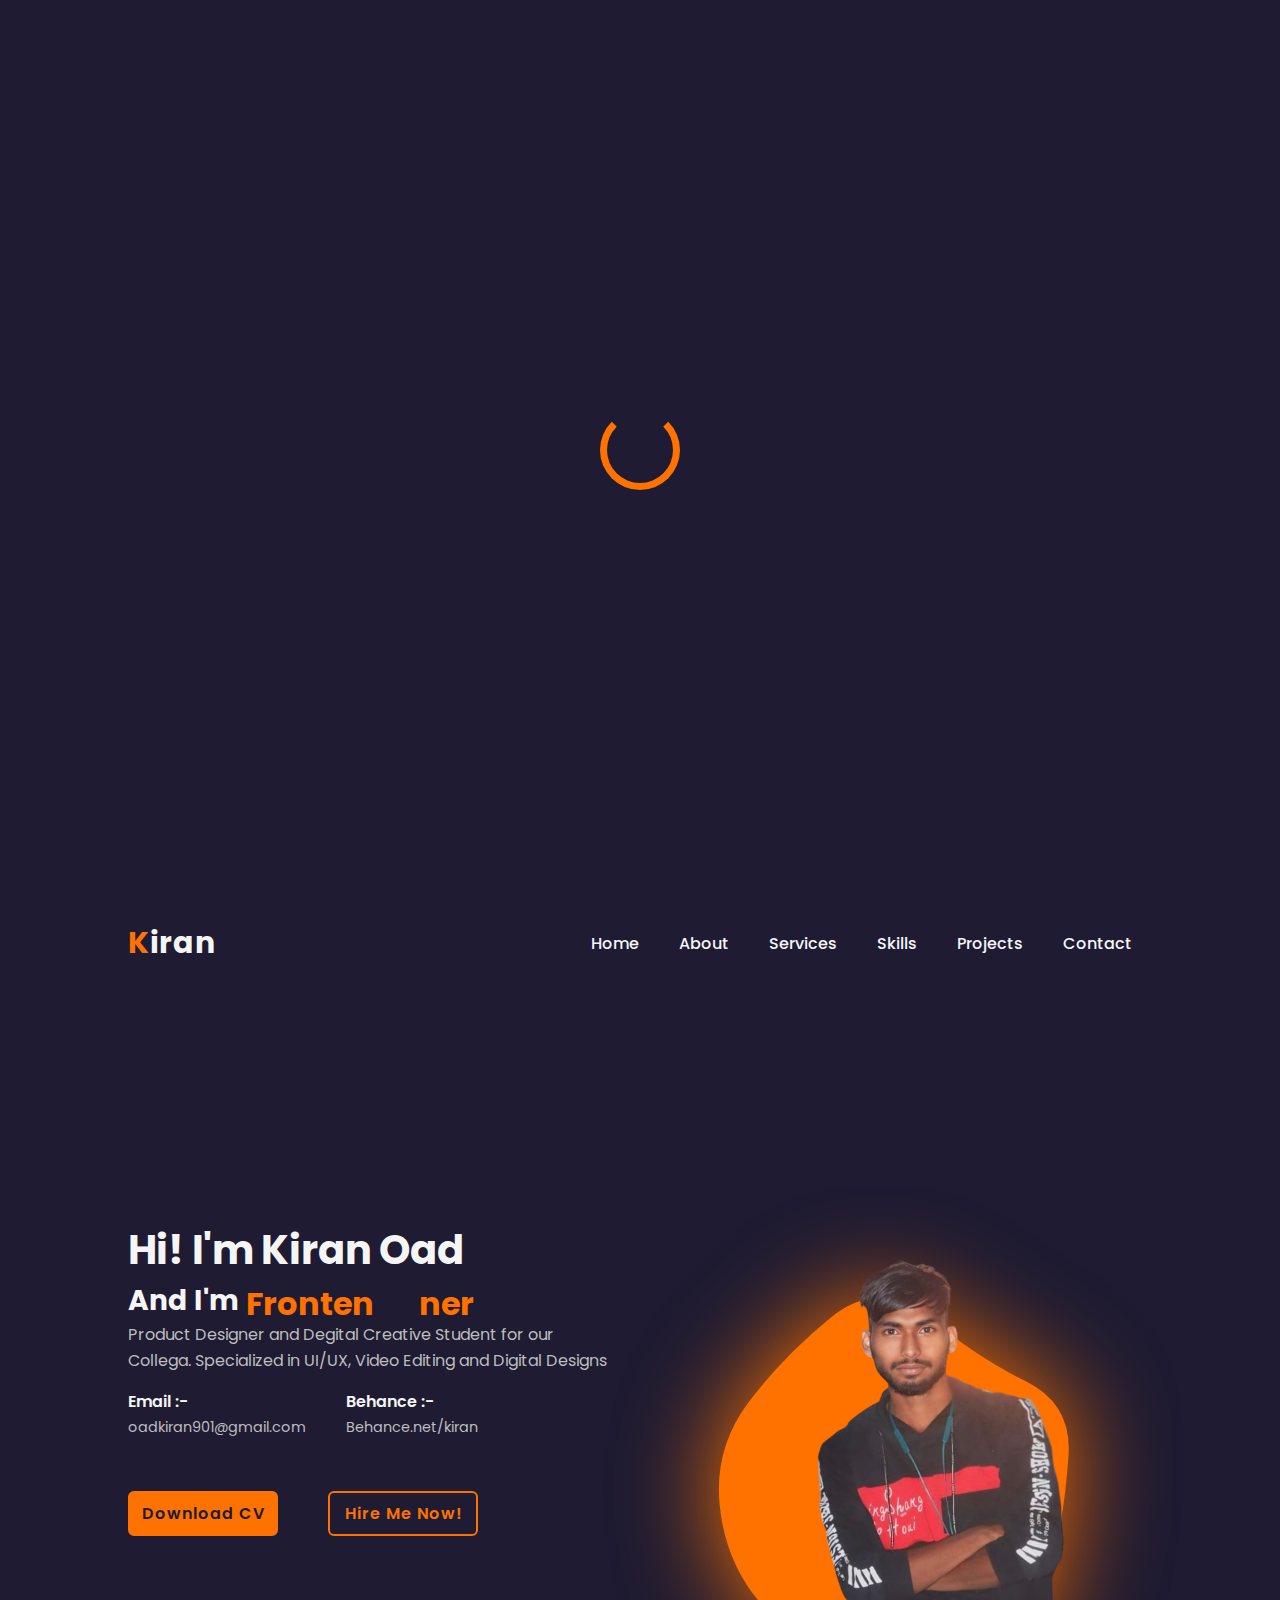
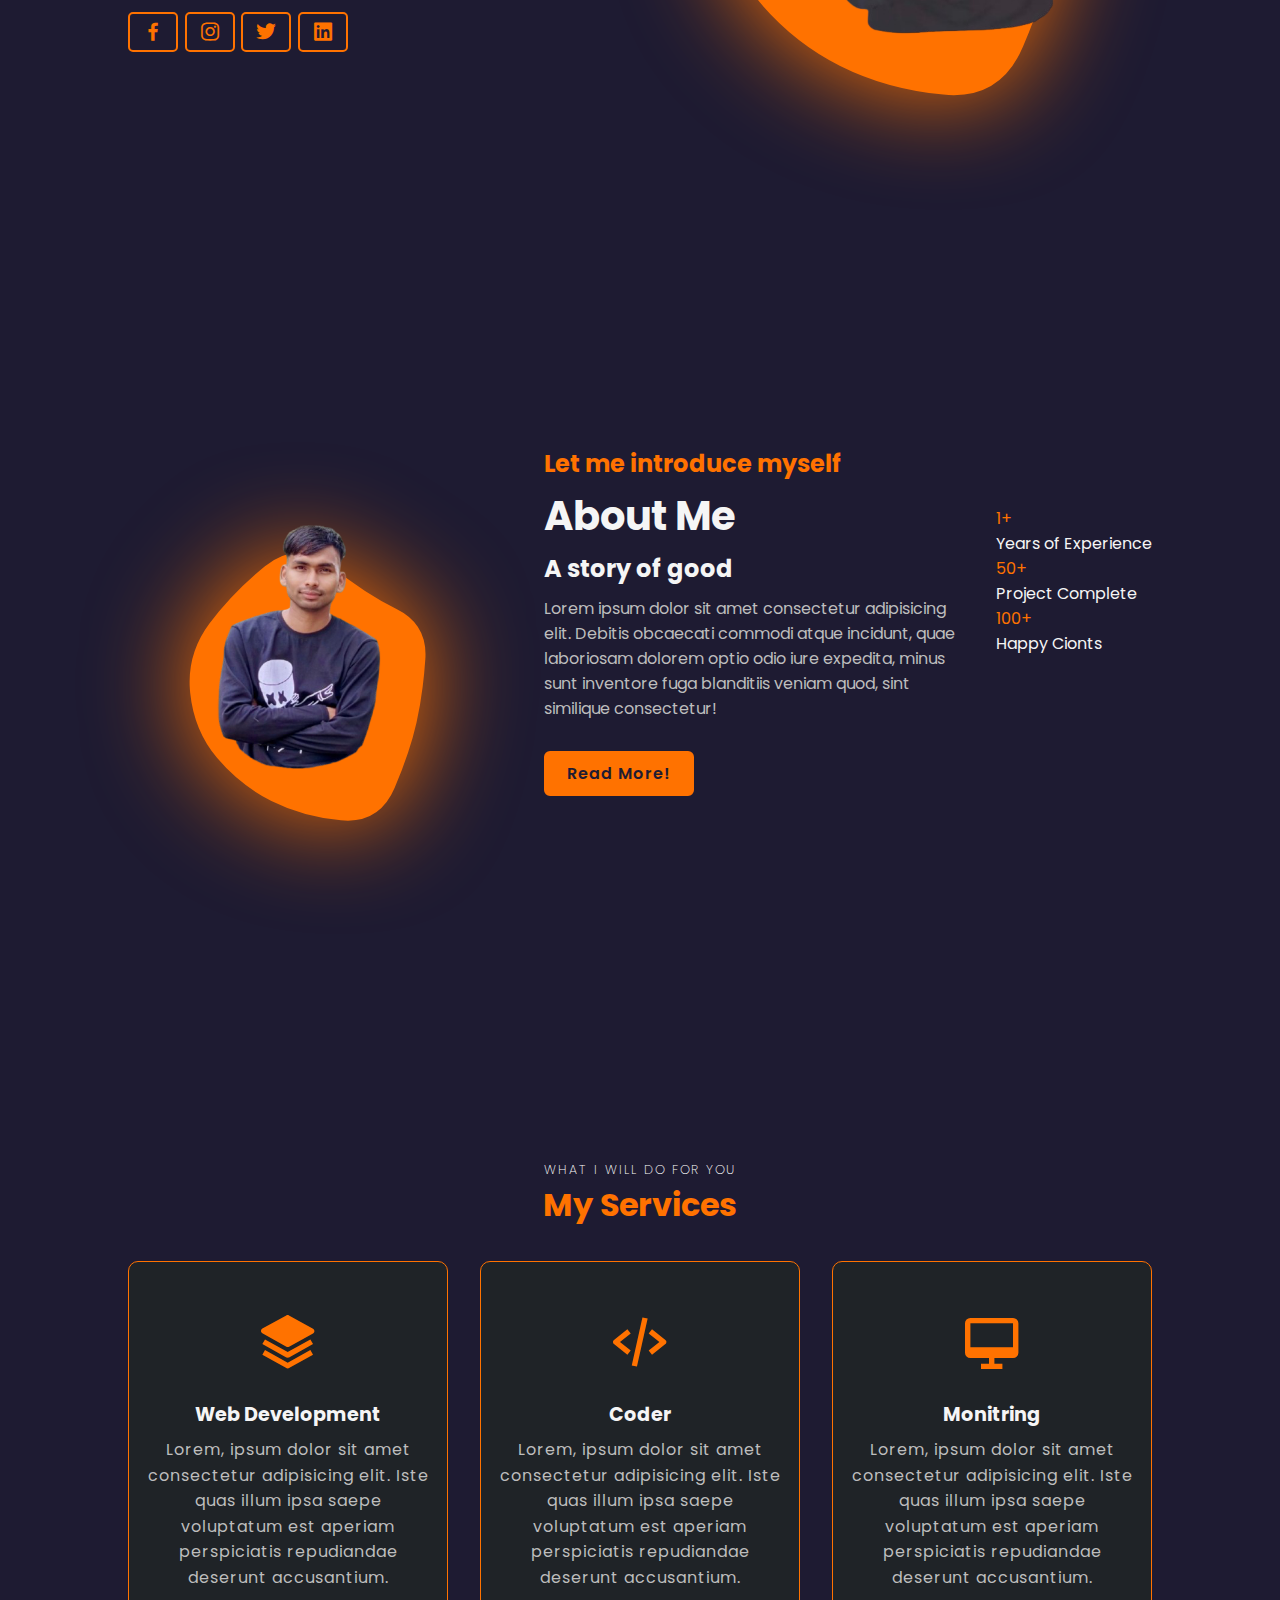
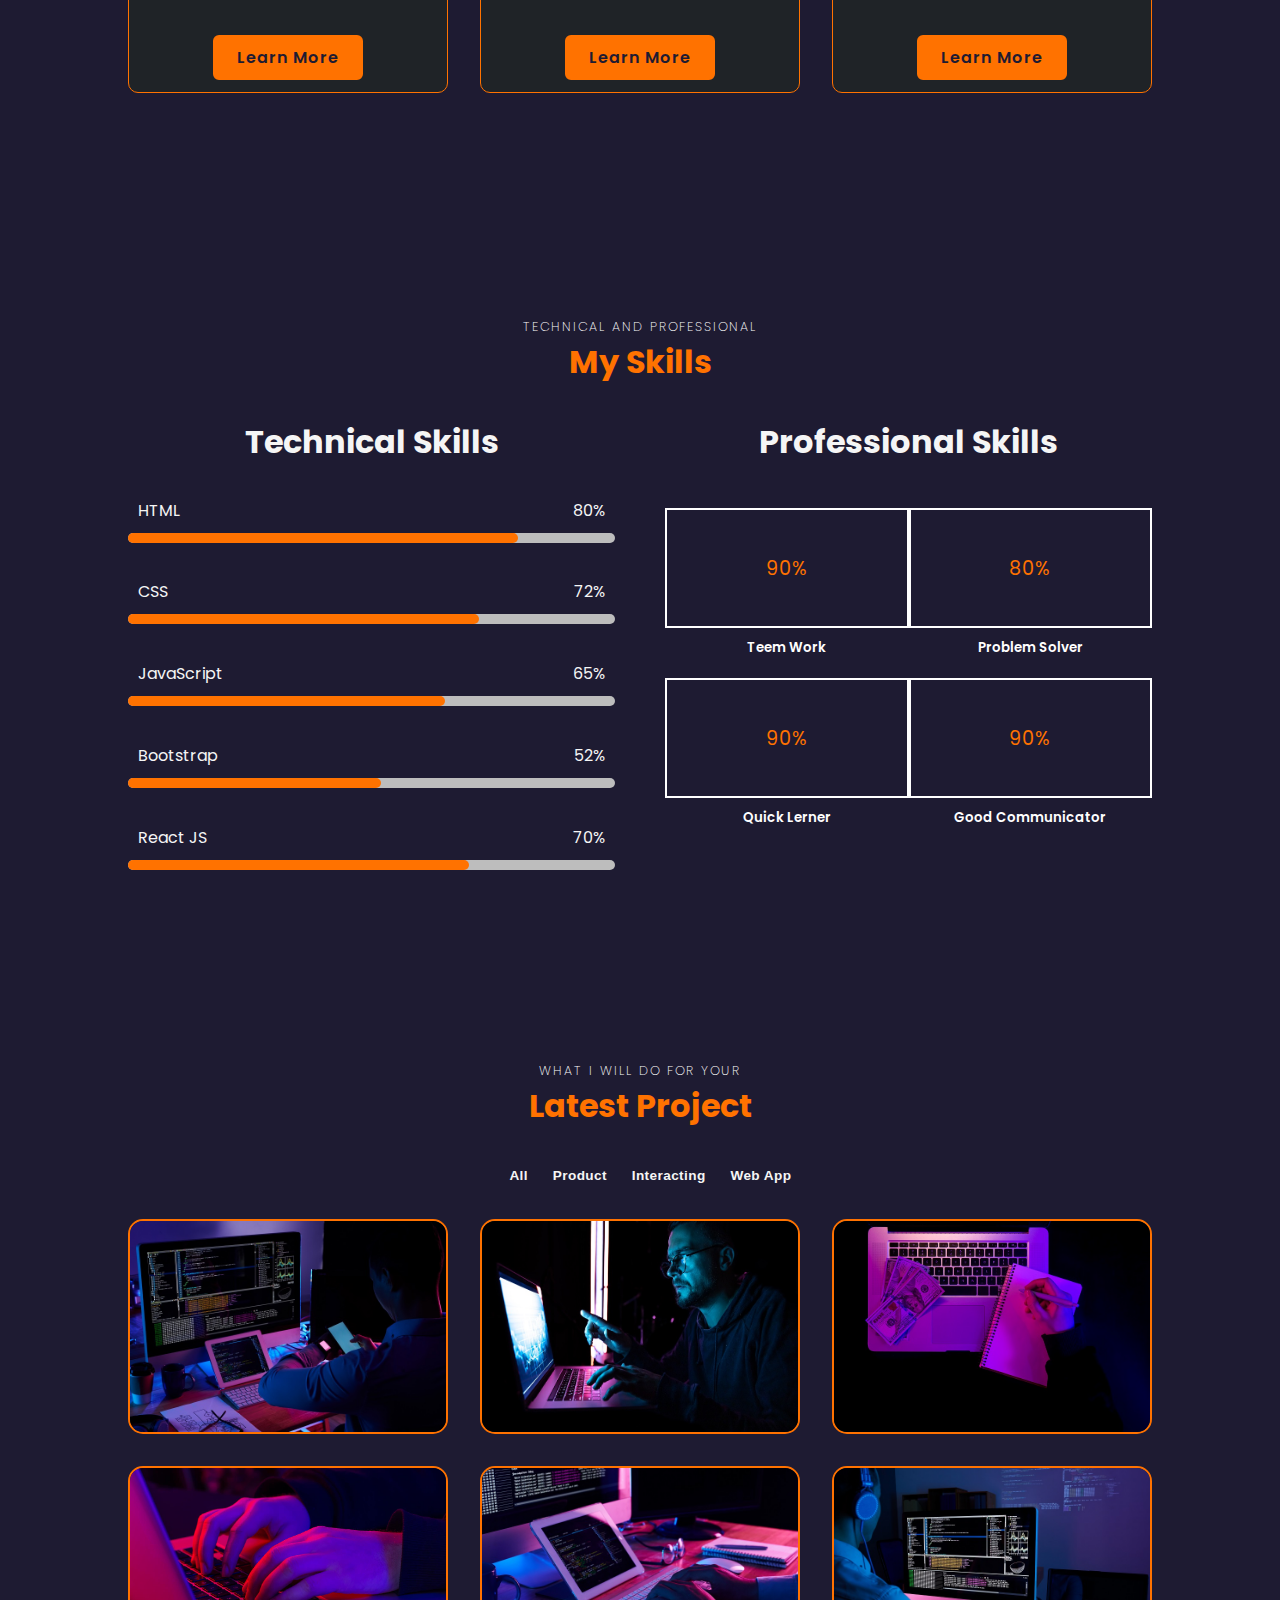
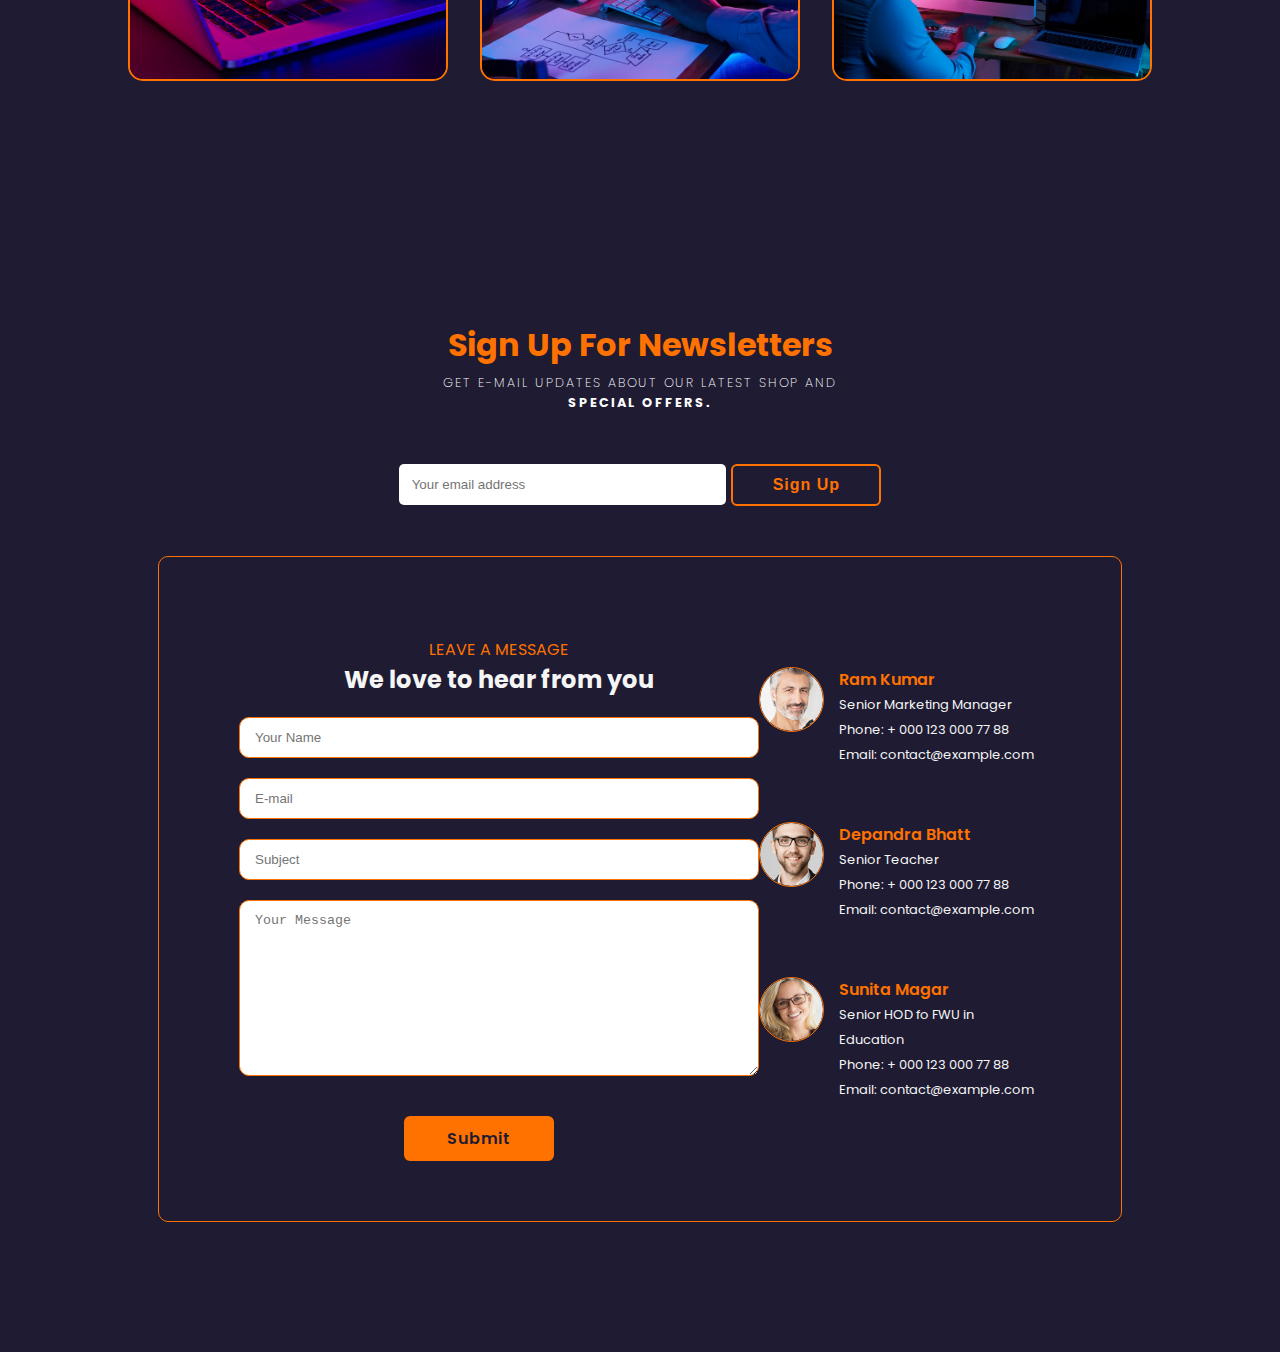
<file: index.html>
<!DOCTYPE html>
<html lang="en">
<head>
    <meta charset="UTF-8">
    <meta name="viewport" content="width=device-width, initial-scale=1.0">
    <title>My Portfolio</title>
    <link rel="stylesheet" href="style.css">
    <link rel="preconnect" href="https://fonts.googleapis.com">
    <link rel="preconnect" href="https://fonts.gstatic.com" crossorigin>
    <link href='https://unpkg.com/boxicons@2.1.4/css/boxicons.min.css' rel="stylesheet">
    <link rel="stylesheet" href="https://pro.fontawesome.com/releases/v5.10.0/css/all.css" />

    <!-- gsap anemtion -->
    <link rel="stylesheet" href=" https://cdnjs.cloudflare.com/ajax/libs/gsap/3.12.5/gsap.min.js
    ">


</head>
<body>

    <!-- loading animations -->
        <!-- loader  -->
        <div id="loader">
            <div class="container1">
              <div class="spinner">
               
              </div>
          </div>
        </div>



    <!-- This is the heading section 
    -------------------------------->
    


    <header>
        <div class="logo"><span>K</span>iran</div>
        <ul class="navlist">
            <li><a href="#home">Home</a></li>
            <li><a href="#about">About</a></li>
            <li><a href="#services">Services</a></li>
            <li><a href="#skills">Skills</a></li>
            <li><a href="#portfolio">Projects</a></li>
            <li><a href="#contact">Contact</a></li>
        </ul>
        <div id="menu-icon" class="bx bx-menu"></div>
    </header>
    <!-- This is the home section ------------------------------------->
     <section id="home" class="home">
        <div class="home-content">
            <h1>Hi! I'm Kiran Oad</h1>
            <div class="change-text">
                <h3>And I'm</h3>
                <h3>
                    <span class="word">Web &nbsp; Designer</span>
                    <span class="word">Frontend &nbsp; Developer</span>
                    <span class="word">UX/UI &nbsp; Developer</span>
                    <span class="word">PHP &nbsp; Developer</span>
                    <span class="word">SQL &nbsp; Developer</span>
                    <span class="word">Video &nbsp; Editer</span>
                
                </h3>
             </div>
                <p>Product Designer and Degital Creative Student for our Collega. Specialized in UI/UX, Video Editing and Digital Designs</p>

                <div class="info-box">
                    <div class="email-info">
                        <h5>Email :-</h5>
                        <span>oadkiran901@gmail.com</span>
                    </div>
                    <div class="Behance-info">
                        <h5>Behance :-</h5>
                        <span>Behance.net/kiran</span>
                    </div>
                </div>

                <div class="btn-box">
                    <a href="#" class="btn">Download CV</a>
                    <a href="#" class="btn">Hire Me Now!</a>
                </div>

                <div class="social-icons">
                    <a href="#"><i class="bx bxl-facebook"></i></a>
                    <a href="#"><i class="bx bxl-instagram"></i></a>
                    <a href="#"><i class="bx bxl-twitter"></i></a>
                    <a href="#"><i class='bx bxl-linkedin-square'></i></a>

                </div>

            
        </div>

        <div class="home-image">
            <div class="img-box">
                <img src="./img/kiran.png" alt="">
            </div>
            
            <div class="liquid-shape">
                <svg viewBox="0 0 500 500" xmlns="http://www.w3.org/2000/svg" xmlns:xlink="http://www.w3.org/1999/xlink" width="100%" id="blobSvg">
                    <path fill="#ff7200">
                        <animate attributeName="d"
                        dur="40000ms" repeatCount="indefinite"
                        values="    
                        M397.5,293Q384,336,365.5,399Q347,462,285.5,448Q224,434,178,410Q132,386,92.5,347Q53,308,42.5,247Q32,186,75.5,142.5Q119,99,167,52.5Q215,6,264.5,57.5Q314,109,363.5,127Q413,145,412,197.5Q411,250,397.5,293Z;

                        M409,303.5Q417,357,366.5,376Q316,395,267.5,432Q219,469,160.5,444.5Q102,420,86,361.5Q70,303,87.5,255.5Q105,208,98.5,138Q92,68,156,54Q220,40,286.5,32Q353,24,394.5,77.5Q436,131,418.5,190.5Q401,250,409,303.5Z;

                        M458.5,311.5Q441,373,390.5,410Q340,447,282,438.5Q224,430,157.5,432Q91,434,79,369Q67,304,64.5,249.5Q62,195,94.5,151.5Q127,108,173.5,76Q220,44,269,72Q318,100,349,133.5Q380,167,428,208.5Q476,250,458.5,311.5Z;

                        M441.5,309Q434,368,387.5,408.5Q341,449,279,463.5Q217,478,169,438.5Q121,399,76.5,356.5Q32,314,45,254Q58,194,92,150.5Q126,107,175.5,93.5Q225,80,287,56.5Q349,33,365,99.5Q381,166,415,208Q449,250,441.5,309Z;

                        M414,300Q406,350,365.5,381.5Q325,413,270,454.5Q215,496,175.5,439Q136,382,74,351Q12,320,31.5,256Q51,192,82,142Q113,92,164,50Q215,8,268,51.5Q321,95,387,107Q453,119,437.5,184.5Q422,250,414,300Z;

                        M415.5,292Q381,334,363,396.5Q345,459,280,475Q215,491,174.5,437.5Q134,384,96,345Q58,306,68,252.5Q78,199,107,158.5Q136,118,181,100.5Q226,83,287.5,58.5Q349,34,380,90Q411,146,430.5,198Q450,250,415.5,292Z;

                        M461,315.5Q454,381,393.5,406Q333,431,277.5,438.5Q222,446,178.5,414.5Q135,383,110.5,340.5Q86,298,79.5,248Q73,198,80,130Q87,62,151.5,39Q216,16,272.5,46.5Q329,77,381.5,104.5Q434,132,451,191Q468,250,461,315.5Z;

                        M461,317Q459,384,398.5,413Q338,442,283,424Q228,406,170,407.5Q112,409,105,351.5Q98,294,67.5,240.5Q37,187,92.5,160Q148,133,186.5,106Q225,79,275,82.5Q325,86,375,111.5Q425,137,444,193.5Q463,250,461,317Z;

                        M461,312Q443,374,380.5,387Q318,400,273,401Q228,402,170.5,405Q113,408,75,360.5Q37,313,38,250.5Q39,188,90,156.5Q141,125,183,99Q225,73,288.5,50Q352,27,390.5,81Q429,135,454,192.5Q479,250,461,312Z;

                        "                        
                        >
                        </animate>
                    </path>
                  </svg>
            </div>

            <div class="liquid-shape">
                <svg viewBox="0 0 500 500" xmlns="http://www.w3.org/2000/svg" xmlns:xlink="http://www.w3.org/1999/xlink" width="100%" id="blobSvg">
                    <path fill="#ff7200">
                        <animate attributeName="d"
                        dur="40000ms" repeatCount="indefinite"
                        values="    
                        M397.5,293Q384,336,365.5,399Q347,462,285.5,448Q224,434,178,410Q132,386,92.5,347Q53,308,42.5,247Q32,186,75.5,142.5Q119,99,167,52.5Q215,6,264.5,57.5Q314,109,363.5,127Q413,145,412,197.5Q411,250,397.5,293Z;

                        M409,303.5Q417,357,366.5,376Q316,395,267.5,432Q219,469,160.5,444.5Q102,420,86,361.5Q70,303,87.5,255.5Q105,208,98.5,138Q92,68,156,54Q220,40,286.5,32Q353,24,394.5,77.5Q436,131,418.5,190.5Q401,250,409,303.5Z;

                        M458.5,311.5Q441,373,390.5,410Q340,447,282,438.5Q224,430,157.5,432Q91,434,79,369Q67,304,64.5,249.5Q62,195,94.5,151.5Q127,108,173.5,76Q220,44,269,72Q318,100,349,133.5Q380,167,428,208.5Q476,250,458.5,311.5Z;

                        M441.5,309Q434,368,387.5,408.5Q341,449,279,463.5Q217,478,169,438.5Q121,399,76.5,356.5Q32,314,45,254Q58,194,92,150.5Q126,107,175.5,93.5Q225,80,287,56.5Q349,33,365,99.5Q381,166,415,208Q449,250,441.5,309Z;

                        M414,300Q406,350,365.5,381.5Q325,413,270,454.5Q215,496,175.5,439Q136,382,74,351Q12,320,31.5,256Q51,192,82,142Q113,92,164,50Q215,8,268,51.5Q321,95,387,107Q453,119,437.5,184.5Q422,250,414,300Z;

                        M415.5,292Q381,334,363,396.5Q345,459,280,475Q215,491,174.5,437.5Q134,384,96,345Q58,306,68,252.5Q78,199,107,158.5Q136,118,181,100.5Q226,83,287.5,58.5Q349,34,380,90Q411,146,430.5,198Q450,250,415.5,292Z;

                        M461,315.5Q454,381,393.5,406Q333,431,277.5,438.5Q222,446,178.5,414.5Q135,383,110.5,340.5Q86,298,79.5,248Q73,198,80,130Q87,62,151.5,39Q216,16,272.5,46.5Q329,77,381.5,104.5Q434,132,451,191Q468,250,461,315.5Z;

                        M461,317Q459,384,398.5,413Q338,442,283,424Q228,406,170,407.5Q112,409,105,351.5Q98,294,67.5,240.5Q37,187,92.5,160Q148,133,186.5,106Q225,79,275,82.5Q325,86,375,111.5Q425,137,444,193.5Q463,250,461,317Z;

                        M461,312Q443,374,380.5,387Q318,400,273,401Q228,402,170.5,405Q113,408,75,360.5Q37,313,38,250.5Q39,188,90,156.5Q141,125,183,99Q225,73,288.5,50Q352,27,390.5,81Q429,135,454,192.5Q479,250,461,312Z;

                        "                        
                        >
                        </animate>
                    </path>
                  </svg>
            </div>

        </div>
        
     </section>

     <!-- This is the about section ------------------------------>
      <section id="about" class="about">
       <div class="img-about">
        <div class="home-image">
            <div class="img-box">
                <img src="./img/kiran1.png" alt="">
            </div>
            
            <div class="liquid-shape1">
                <svg viewBox="0 0 500 500" xmlns="http://www.w3.org/2000/svg" xmlns:xlink="http://www.w3.org/1999/xlink" width="100%" id="blobSvg">
                    <path fill="#ff7200">
                        <animate attributeName="d"
                        dur="40000ms" repeatCount="indefinite"
                        values="    
                        M397.5,293Q384,336,365.5,399Q347,462,285.5,448Q224,434,178,410Q132,386,92.5,347Q53,308,42.5,247Q32,186,75.5,142.5Q119,99,167,52.5Q215,6,264.5,57.5Q314,109,363.5,127Q413,145,412,197.5Q411,250,397.5,293Z;

                        M409,303.5Q417,357,366.5,376Q316,395,267.5,432Q219,469,160.5,444.5Q102,420,86,361.5Q70,303,87.5,255.5Q105,208,98.5,138Q92,68,156,54Q220,40,286.5,32Q353,24,394.5,77.5Q436,131,418.5,190.5Q401,250,409,303.5Z;

                        M458.5,311.5Q441,373,390.5,410Q340,447,282,438.5Q224,430,157.5,432Q91,434,79,369Q67,304,64.5,249.5Q62,195,94.5,151.5Q127,108,173.5,76Q220,44,269,72Q318,100,349,133.5Q380,167,428,208.5Q476,250,458.5,311.5Z;

                        M441.5,309Q434,368,387.5,408.5Q341,449,279,463.5Q217,478,169,438.5Q121,399,76.5,356.5Q32,314,45,254Q58,194,92,150.5Q126,107,175.5,93.5Q225,80,287,56.5Q349,33,365,99.5Q381,166,415,208Q449,250,441.5,309Z;

                        M414,300Q406,350,365.5,381.5Q325,413,270,454.5Q215,496,175.5,439Q136,382,74,351Q12,320,31.5,256Q51,192,82,142Q113,92,164,50Q215,8,268,51.5Q321,95,387,107Q453,119,437.5,184.5Q422,250,414,300Z;

                        M415.5,292Q381,334,363,396.5Q345,459,280,475Q215,491,174.5,437.5Q134,384,96,345Q58,306,68,252.5Q78,199,107,158.5Q136,118,181,100.5Q226,83,287.5,58.5Q349,34,380,90Q411,146,430.5,198Q450,250,415.5,292Z;

                        M461,315.5Q454,381,393.5,406Q333,431,277.5,438.5Q222,446,178.5,414.5Q135,383,110.5,340.5Q86,298,79.5,248Q73,198,80,130Q87,62,151.5,39Q216,16,272.5,46.5Q329,77,381.5,104.5Q434,132,451,191Q468,250,461,315.5Z;

                        M461,317Q459,384,398.5,413Q338,442,283,424Q228,406,170,407.5Q112,409,105,351.5Q98,294,67.5,240.5Q37,187,92.5,160Q148,133,186.5,106Q225,79,275,82.5Q325,86,375,111.5Q425,137,444,193.5Q463,250,461,317Z;

                        M461,312Q443,374,380.5,387Q318,400,273,401Q228,402,170.5,405Q113,408,75,360.5Q37,313,38,250.5Q39,188,90,156.5Q141,125,183,99Q225,73,288.5,50Q352,27,390.5,81Q429,135,454,192.5Q479,250,461,312Z;

                        "                        
                        >
                        </animate>
                    </path>
                  </svg>
            </div>

            <div class="liquid-shape">
                <svg viewBox="0 0 500 500" xmlns="http://www.w3.org/2000/svg" xmlns:xlink="http://www.w3.org/1999/xlink" width="100%" id="blobSvg">
                    <path fill="#ff7200">
                        <animate attributeName="d"
                        dur="40000ms" repeatCount="indefinite"
                        values="    
                        M397.5,293Q384,336,365.5,399Q347,462,285.5,448Q224,434,178,410Q132,386,92.5,347Q53,308,42.5,247Q32,186,75.5,142.5Q119,99,167,52.5Q215,6,264.5,57.5Q314,109,363.5,127Q413,145,412,197.5Q411,250,397.5,293Z;

                        M409,303.5Q417,357,366.5,376Q316,395,267.5,432Q219,469,160.5,444.5Q102,420,86,361.5Q70,303,87.5,255.5Q105,208,98.5,138Q92,68,156,54Q220,40,286.5,32Q353,24,394.5,77.5Q436,131,418.5,190.5Q401,250,409,303.5Z;

                        M458.5,311.5Q441,373,390.5,410Q340,447,282,438.5Q224,430,157.5,432Q91,434,79,369Q67,304,64.5,249.5Q62,195,94.5,151.5Q127,108,173.5,76Q220,44,269,72Q318,100,349,133.5Q380,167,428,208.5Q476,250,458.5,311.5Z;

                        M441.5,309Q434,368,387.5,408.5Q341,449,279,463.5Q217,478,169,438.5Q121,399,76.5,356.5Q32,314,45,254Q58,194,92,150.5Q126,107,175.5,93.5Q225,80,287,56.5Q349,33,365,99.5Q381,166,415,208Q449,250,441.5,309Z;

                        M414,300Q406,350,365.5,381.5Q325,413,270,454.5Q215,496,175.5,439Q136,382,74,351Q12,320,31.5,256Q51,192,82,142Q113,92,164,50Q215,8,268,51.5Q321,95,387,107Q453,119,437.5,184.5Q422,250,414,300Z;

                        M415.5,292Q381,334,363,396.5Q345,459,280,475Q215,491,174.5,437.5Q134,384,96,345Q58,306,68,252.5Q78,199,107,158.5Q136,118,181,100.5Q226,83,287.5,58.5Q349,34,380,90Q411,146,430.5,198Q450,250,415.5,292Z;

                        M461,315.5Q454,381,393.5,406Q333,431,277.5,438.5Q222,446,178.5,414.5Q135,383,110.5,340.5Q86,298,79.5,248Q73,198,80,130Q87,62,151.5,39Q216,16,272.5,46.5Q329,77,381.5,104.5Q434,132,451,191Q468,250,461,315.5Z;

                        M461,317Q459,384,398.5,413Q338,442,283,424Q228,406,170,407.5Q112,409,105,351.5Q98,294,67.5,240.5Q37,187,92.5,160Q148,133,186.5,106Q225,79,275,82.5Q325,86,375,111.5Q425,137,444,193.5Q463,250,461,317Z;

                        M461,312Q443,374,380.5,387Q318,400,273,401Q228,402,170.5,405Q113,408,75,360.5Q37,313,38,250.5Q39,188,90,156.5Q141,125,183,99Q225,73,288.5,50Q352,27,390.5,81Q429,135,454,192.5Q479,250,461,312Z;

                        "                        
                        >
                        </animate>
                    </path>
                  </svg>
            </div>
           
           </div>
         </div>
       <div class="about-content" id="about">
            <div class="side-content">
               <span>Let me introduce myself</span>
               <h2>About Me</h2>
               <h3>A story of good</h3>
               <p>Lorem ipsum dolor sit amet consectetur adipisicing elit. Debitis obcaecati commodi atque incidunt, quae laboriosam dolorem optio odio iure expedita, minus sunt inventore fuga blanditiis veniam quod, sint similique consectetur!</p>
       
        
        <div class="btn-box">
            <a href="#" class="btn">Read More!</a>
        </div>
      </div>
    <!-- </div> -->

        <div class="side-content1">
        <div class="info-about1">
            <span>1+</span>
            <p>Years of Experience</p>
         </div>
         <div class="info-about1">
            <span>50+</span>
            <p>Project Complete</p>
         </div>
         <div class="info-about1">
            <span>100+</span>
            <p>Happy Cionts</p>
         </div>
       </div>
   
      </section>


     <!-- This is the services section ------------------------------>
      <section id="services" class="services">
        <div class="main-text">
            <span>What i will do for you</span>
            <h2>My Services</h2>
        </div>

        <div class="section-services">
            <div class="services-box">
                <i class='bx bxs-layer service-icon'></i>
                <h3>Web Development</h3>
                <p>Lorem, ipsum dolor sit amet consectetur adipisicing elit. Iste quas illum ipsa saepe voluptatum est aperiam perspiciatis repudiandae deserunt accusantium.</p>
                <div class="btn-box service-btn">
                    <a href="#" class="btn">Learn More</a>
                </div>
            </div>

            <div class="services-box">
                <i class='bx bx-code-alt service-icon' ></i>
                <h3>Coder</h3>
                <p>Lorem, ipsum dolor sit amet consectetur adipisicing elit. Iste quas illum ipsa saepe voluptatum est aperiam perspiciatis repudiandae deserunt accusantium.</p>
                <div class="btn-box service-btn">
                    <a href="#" class="btn">Learn More</a>
                </div>
            </div>

            <div class="services-box">
                <i class='bx bx-desktop service-icon' ></i>
                <h3>Monitring</h3>
                <p>Lorem, ipsum dolor sit amet consectetur adipisicing elit. Iste quas illum ipsa saepe voluptatum est aperiam perspiciatis repudiandae deserunt accusantium.</p>
                <div class="btn-box service-btn">
                    <a href="#" class="btn">Learn More</a>
                </div>
            </div>
        
        </div>

      </section>

      <!-- This is the services section ------------------------------>

      <section id="skills" class="skills">
        <div class="main-text">
            <span>technical and Professional</span>
            <h2>My Skills</h2>
        </div>
        <div class="skill-main">
            <div class="skill-left">
                <h3>Technical Skills</h3>
                <div class="skill-bar">
                    <div class="info">
                        <p>HTML</p>
                        <P>80%</P>
                    </div>
                    <div class="bar">
                        <span class="html"></span>
                    </div>
                </div>

                <div class="skill-bar">
                    <div class="info">
                        <p>CSS</p>
                        <P>72%</P>
                    </div>
                    <div class="bar">
                        <span class="css"></span>
                    </div>
                </div>

                <div class="skill-bar">
                    <div class="info">
                        <p>JavaScript</p>
                        <P>65%</P>
                    </div>
                    <div class="bar">
                        <span class="javascript"></span>
                    </div>
                </div>

                <div class="skill-bar">
                    <div class="info">
                        <p>Bootstrap</p>
                        <P>52%</P>
                    </div>
                    <div class="bar">
                        <span class="bootstrap"></span>
                    </div>
                </div>

                <div class="skill-bar">
                    <div class="info">
                        <p>React JS</p>
                        <P>70%</P>
                    </div>
                    <div class="bar">
                        <span class="React"></span>
                    </div>
                </div>
            
            </div>
            <div class="skill-right">
                <h3>Professional Skills</h3>
                <div class="porfessional">
                    <div class="box">
                        <div class="circle" data-dots="80" data-percent="90"></div>
                        <div class="text">
                            <big>90%</big>
                            <small>Teem Work</small>
                        </div>
                        </div>

                        <div class="box">
                        <div class="circle" data-dots="80" data-percent="90"></div>
                            <div class="text">
                                <big>80%</big>
                                <small>Problem Solver</small>
                            </div>
                        </div>

                    <div class="box">
                    <div class="circle" data-dots="80" data-percent="90"></div>
                                <div class="text">
                                    <big>90%</big>
                                    <small>Quick Lerner</small>
                                </div>    
                            </div>

                    <div class="box">
                        <div class="circle" data-dots="80" data-percent="90"></div>
                                    <div class="text">
                                        <big>90%</big>
                                        <small>Good Communicator</small>
                                    </div>
                       </div>
                </div>   
            </div>
            
      </section>

    
    <!-- This is the services section ------------------------------>
     <section id="portfolio" class="portfolio">
        <div class="main-text">
            <span>What i will do for your</span>
            <h2>Latest Project</h2>
        </div>

        <div class="container">
            <div class="fillter-buttons">
                <button class="btn">All</button>
                <button class="btn">Product</button>
                <button class="btn">Interacting</button>
                <button class="btn">Web App</button>
            </div>
            <div class="portfolio-gallery">
                <div class="port-box">
                    <div class="port-image">
                        <img src="./img/1.jpg" alt="">
                    </div>
                    <div class="port-content">
                        <h3>Graphic Design</h3>
                        <p>Lorem ipsum dolor, sit amet consectetur adipisicing elit. Sapiente labore molestias possimus vitae earum laudantium? Unde, omnis.</p>
                        <a href="#"><i class='bx bx-link-external'></i></a>
                    </div>
                </div>

                <div class="port-box">
                    <div class="port-image">
                        <img src="./img/2.jpg" alt="">
                    </div>
                    <div class="port-content">
                        <h3>Graphic Design</h3>
                        <p>Lorem ipsum dolor, sit amet consectetur adipisicing elit. Sapiente labore molestias possimus vitae earum laudantium? Unde, omnis.</p>
                        <a href="#"><i class='bx bx-link-external'></i></a>
                    </div>
                </div>


                <div class="port-box">
                    <div class="port-image">
                        <img src="./img/3.jpg" alt="">
                    </div>
                    <div class="port-content">
                        <h3>Graphic Design</h3>
                        <p>Lorem ipsum dolor, sit amet consectetur adipisicing elit. Sapiente labore molestias possimus vitae earum laudantium? Unde, omnis.</p>
                        <a href="#"><i class='bx bx-link-external'></i></a>
                    </div>
                </div>


                <div class="port-box">
                    <div class="port-image">
                        <img src="./img/4.jpg" alt="">
                    </div>
                    <div class="port-content">
                        <h3>Graphic Design</h3>
                        <p>Lorem ipsum dolor, sit amet consectetur adipisicing elit. Sapiente labore molestias possimus vitae earum laudantium? Unde, omnis.</p>
                        <a href="#"><i class='bx bx-link-external'></i></a>
                    </div>
                </div>

                <div class="port-box">
                    <div class="port-image">
                        <img src="./img/5.jpg" alt="">
                    </div>
                    <div class="port-content">
                        <h3>Graphic Design</h3>
                        <p>Lorem ipsum dolor, sit amet consectetur adipisicing elit. Sapiente labore molestias possimus vitae earum laudantium? Unde, omnis.</p>
                        <a href="#"><i class='bx bx-link-external'></i></a>
                    </div>
                </div>

                <div class="port-box">
                    <div class="port-image">
                        <img src="./img/6.jpg" alt="">
                    </div>
                    <div class="port-content">
                        <h3>Graphic Design</h3>
                        <p>Lorem ipsum dolor, sit amet consectetur adipisicing elit. Sapiente labore molestias possimus vitae earum laudantium? Unde, omnis.</p>
                        <a href="#"><i class='bx bx-link-external'></i></a>
                    </div>
                </div>
            </div>


        </div>
     </section>

     <!-- It is Contact section -->
   
      <section id="contact" class="contact">
        <!-- <div class="main-text">
            <h2>#let's_talk</h2>
            <span>LEAVE A MESSAGE, We love to hear from you! </span>
        </div> -->
        <!-- <section id="contact-details" class="section-p1">
           
            <div class="details">
                <span> GET IN TOUCH</span>
                <h2>Visit one of our agency locations or contact us today</h2>
                <h3>Head Office</h3>
                <div>
                    <li>
                       <i class="fal fa-map"></i>
                       <p>56 Glassford Street Glasgow G1 1UL New York</p>
                    </11>
                    <li>
                        <i class="far fa=envelope"></i>
                        <p>contact@example.com </p>
                    </11>
                    <li>
                        <i class="fas fa-phone-alt"></i>
                        <p>contact@example.com </p>
                    </11>
                    <li>
                        <i class="far fa-clock"></i>
                        <p>Monday to Saturday: 9.00am to 16.pm</p>
                    </li>
                </div>
            </div>
            <div class="map">
                <iframe src="https://www.google.com/maps/embed?pb=!1m18!1m12!1m3!1d3490.7029648401876!2d80.17698096883021!3d28.96653343661867!2m3!1f0!2f0!3f0!3m2!1i1024!2i768!4f13.1!3m3!1m2!1s0x39a1ac075797cc6f%3A0xbcce63956a1798a3!2sRastriya%20Banijya%20Bank%20Ltd.%2C%20Mahendranagar%20Branch!5e0!3m2!1sen!2snp!4v1705113743168!5m2!1sen!2snp" width="600" height="450" style="border:0;" allowfullscreen="" loading="lazy" referrerpolicy="no-referrer-when-downgrade"></iframe>
            </div>
    
        </section>
     -->
    
        <section id="newsletter" class="section-p1 section-m1">
        <div class="main-text">
            <h2>Sign Up For Newsletters</h2>
            <span>Get E-mail updates about our latest shop and <h4>special offers.</h4></span>
    
        </div>
        <div class="form">
            <input type="text" placeholder="Your email address">
                <button class="btn">Sign Up</button>
            
    
        </div>
        </section>
        <section id="form-details">
            <form action="">
                <span>LEAVE A MESSAGE</span>
                <h2>We love to hear from you</h2>
                <input type="text" placeholder="Your Name ">
                <input type="text" placeholder="E-mail">
                <input type="text" placeholder="Subject">
                <textarea name="" id="" cols="30" rows="10" placeholder="Your Message"></textarea>
                <div class="btn-box" id="btn_div">
                    <a href="#" class="btn" id="btn">Submit</a>
                </div>
                
            </form>
            <div class="people">
                <div>
                    <img src="./img/people/1.png" alt="">
                    <p><span>Ram Kumar</span> Senior Marketing Manager <br> Phone: + 000 123 000 77 88 <br>Email: contact@example.com</p>
                </div>
                <div>
                    <img src="./img/people/2.png" alt="">
                    <p><span>Depandra Bhatt</span> Senior Teacher <br> Phone: + 000 123 000 77 88 <br>Email: contact@example.com</p>
                </div>
                <div>
                    <img src="./img/people/3.png" alt="">
                    <p><span>Sunita Magar</span> Senior HOD fo FWU in Education <br> Phone: + 000 123 000 77 88 <br>Email: contact@example.com</p>
                </div>
            </div>
        </section>
    
        <!-- <footer class="section-p1">
            <div class="col">
                <img class="logo" src="./img/logo.png" alt="">
                <h4>Contact</h4>
                <p><strong>Address: </strong>355 Madan Chock, Mahendranagar, Kanchanpur</p>
                <p><strong>Phone: </strong>+01 2344 234/(+977) 9809458562</p>
                <p><strong>Hours: </strong>10:00 - 18:00, Sunday - friday</p>
                <div class="follow">
                    <h4>Follow Us</h4>
                    <div class="icon">
                        <i class="fab fa-facebook-f"></i>
                        <i class="fab fa-twitter"></i>
                        <i class="fab fa-instagram"></i>
                        <i class="fab fa-pinterest-p"></i>
                        <i class="fab fa-youtube"></i>
                    </div>
                </div>
            </div>
    
            <div class="col">
                <h4>About Us</h4>
                <a href="#">About Us</a>
                <a href="#">Delivery Information</a>
                <a href="#">Privacy Policy</a>
                <a href="#">Teams & Conditions </a>
                <a href="#">Contact Us</a>
            </div>
    
            <div class="col">
                <h4>My Account</h4>
                <a href="#">Sign In</a>
                <a href="#">View Cart</a>
                <a href="#">My Vishlist</a>
                <a href="#">Track My Order</a>
                <a href="#">Helps</a>
            </div>
    
            <div class="col install">
                <h4>Install App</h4>
                <p>From App Store or Google PlaySore</p>
                <div class="row">
                    <img src="./img/pay/app.jpg" alt="">
                    <img src="./img/pay/play.jpg" alt="">
                </div>
                <p>From App Store or Google PlaySore</p>
                <img src="./img/pay/pay.png" alt="">
            </div>
    
            <div class="copyright">
                <p>© 2024, Tech2 etc - HTML CSS Ecommerce Templatek</p>
            </div>
        </footer> -->
   
    <script src="script.js"></script>
</body>
</html>
</file>
<file: style.css>
@import url('https://fonts.googleapis.com/css2?family=Poppins:ital,wght@0,100;0,200;0,300;0,400;0,500;0,600;0,700;0,800;0,900;1,100;1,200;1,300;1,400;1,500;1,600;1,700;1,800;1,900&family=Qwitcher+Grypen:wght@400;700&display=swap');
*{
    padding: 0;
    margin: 0;
    box-sizing: border-box;
    list-style: none;
    scroll-behavior: smooth;
    text-decoration: none;
}
:root{
    --text-color:#f5f5f5;
    --hover-color:#ff7200;
    --bg-color:#1e1b32;
    --secon-bg-color:#1f2327;
    --big-font:2.5rem;
    --norma-font:2rem;
    --neon-box-shadow:0 0.5rem #12f7ff;
    --h2-font:3rem;
    --font-neon-text-shadow:0 0 10px rgba(18,247,255,0.5),
    0 0 10px rgba(18,247,255,0.5),
    0 0 20px rgba(18,247,255,0.5),
    0 0 30px rgba(18,247,255,0.5),
    0 0 40px rgba(18,247,255,0.5),
    0 0 70px rgba(18,247,255,0.5),
    0 0 80px rgba(18,247,255,0.5),
    0 0 100px rgba(18,247,255,0.5),
    0 0 150px rgba(18,247,255,0.5);
    
}
body{
    font-family:"Poppins",sans-serif;
    background-color: var(--bg-color);
    color: var(--text-color);
}
.container1{
    height: 100vh;
    width: 100%;
    display: flex;
    justify-content: center;
    align-items: center;
    background-color: #1e1b32;
}
.spinner{
    height:80px;
    width: 80px;
    border: 7px solid #ff7200;
    border-top-color: transparent;
    border-radius: 50%;
    animation: spinner 0.7s linear infinite;
}

@keyframes spinner {
    from{

    }
    to{
        transform: rotate(360deg);
    }
    
}

header{
    display: flex;
    align-items: center;
    justify-content: space-between;
    width: 100%;
    padding: 20px 10%;
}
.logo{
    font-size: 30px;
    font-weight: 700;
    letter-spacing: 1px;
}
span{
    color: var(--hover-color);

}
.navlist{
    display: flex;
    
}
.navlist a{
    color: var(--text-color);
    font-weight: 500;
    padding: 10px 20px;
}
.navlist a:hover{
    color: var(--hover-color);
    text-shadow: 0 0 10px rgba(18,247,255,0.3),
    0 0 10px rgba(18,247,255,0.3),
    0 0 20px rgba(18,247,255,0.3),
    0 0 30px rgba(18,247,255,0.3),
    0 0 40px rgba(18,247,255,0.3),
    0 0 70px rgba(18,247,255,0.3),
    0 0 80px rgba(18,247,255,0.3),
    0 0 100px rgba(18,247,255,0.3),
    0 0 150px rgba(18,247,255,0.3);
}
#menu-icon{
    font-size: 1.8rem;
    z-index: 10001;
    cursor: pointer;
    margin-left: 25px;
    background: var(--hover-color);
    border-radius: 3px;
    color: var(--secon-bg-color);
    display: none;

}
section{
    padding: 100px 10%;
}
.home{
    min-height: 100vh;
    height: 100%;
    width: 100%;
    display: grid;
    grid-template-columns: repeat(2,1fr);
    align-items: center;
    grid-gap: 4rem;

}
.home-content{
    max-width: 600px;
}
.home-content h1{
    font-size: var(--big-font);
    font-weight: 700;
}
.change-text{
    font-size: 1.5rem;
    font-weight: 600;
}
.change-text h3{
     display: inline-flex;
     margin: 0;
     vertical-align: top;
}

.word {
    position: absolute;
    opacity: 0;
    display: flex;
    font-size: 2rem;
    font-weight: bold;
    color: #ffffff;
    transition: opacity 0.5s ease;
}

/* Styling for each letter */
.letter {
    display: inline-block;
    position: relative;
    transition: transform 0.3s, opacity 0.3s;
}

/* Out animation: moves letters up and fades out */
.letter.out {
    transform: translateY(-100%);
    opacity: 0;
}

/* Behind animation: hides letters behind the next word */
.letter.behind {
    transform: translateY(100%);
    opacity: 0;
}

/* In animation: moves letters up to their normal position and fades in */
.letter.in {
    transform: translateY(0);
    opacity: 1;
}

.home-content p{
    color: #bdbdbd;
    line-height: 1.6rem;

}
.info-box{
    display: flex;
    justify-content: space-between;
    align-items: center;
    width: 350px;
    margin: 1rem 0 2rem;
}
.info-box h5{
    font-weight: 600;
    color: var(--text-color);
    font-size: 1rem;
}
.info-box span{
    font-size: .9rem;
    color: #bdbdbd;
}
.btn-box{
    display: flex;
    justify-content: space-between;
    width: 350px;
    height: 45px;

}
.btn-box a.btn{
    display: inline-flex;
    justify-content: center;
    align-items: center;
    width: 150px;
    height: 100%;
    background: var(--hover-color);
    color: var(--bg-color);
    font-size: 1rem;
    letter-spacing: 1px;
    font-weight: 600;
    transition: .6s;
    box-shadow: var(--hover-color);
    border: 2px solid var(--hover-color);
    border-radius: 6px;
    position: relative; 
    overflow: hidden;
    z-index: 1;
    margin-top: 20px;

}
a.btn:hover{
    color: var(--hover-color);
}
a.btn::before{
    content: "";
    position: absolute;
    top: 0;
    left: 0;
    background: var(--bg-color);
    width: 0;
    height: 100%;
    z-index: -1;
    transition: .4s;
}

a.btn:hover::before{
    width: 100%;
}
a.btn:nth-child(2){
    background: var(--bg-color);
    color: var(--hover-color);
}
a.btn:nth-child(2):hover{
    color: var(--bg-color);
}

a.btn:nth-child(2)::before{
    background: var(--hover-color);
    
}
.social-icons{
    margin-top: 6rem;
    display: flex;
    justify-content: space-between;
    width: 220px;
    height: 40px;
}
.social-icons a{
    display: inline-flex;
    width: 50px;
    height: 100%;
    justify-content: center;
    align-items: center;
    background: var(--bg-color);
    color: var(--hover-color);
    border: 2px solid var(--hover-color);
    transition: .6s;
    box-shadow: 0,0,0,0.3rem var(--hover-color);
    border-radius: 5px;
    position: relative;
    z-index: 1;
    overflow: hidden;

}
.social-icons a i{
    font-size: 1.5rem;
}
.social-icons a:hover{
    color: var(--bg-color);
}
.social-icons a::before{
    content: "";
    position: absolute;
    top: 0;
    left: 0;
    width: 0;
    height: 100%;
    background: var(--hover-color);
    transition: .6s;
    z-index: -1;

}

.social-icons a:hover::before{
    width: 100%;

}
.home-image{
    position: relative;
}
.img-box{
    text-align: center;
}
.img-box img{
    width: 100%;
    max-width: 430px;
    height: auto;
    
}
.liquid-shape{
    position: absolute;
    width: 100%;
    height: 100%;
    z-index: -1;
    top: 10%;
}
.liquid-shape:nth-child(2){
    filter: blur(50px);
}

/* About section css -----------------------------------*/
.about{
    display: flex;
    justify-content: space-between;
    align-items: center;
    grid-gap: 2rem;
    /* padding-bottom: 40px; */
    /* margin: 30px; */
    /* background: var(--bg-color); */
}
#about{
    padding-bottom: 130px;
}
.img-about{
    display: flex;
    justify-content: center;
    align-items: center;
    width: 100%;
    margin: 0 30px;
    
}
.liquid-shape1{
    position: absolute;
    width: 100%;
    height: 100%;
    z-index: -1;
    top: 10%;
}
.liquid-shape1:nth-child(2){
    filter: blur(50px);
}
.about-content{
    display: flex;
    justify-content: space-between;
    align-items: center;
}
.side-content{
    width: 70%;
    margin-top: 60px;
   
}
.side-content span{
    font-size: 1.5rem;
    font-weight: bold;
    margin-bottom: 20px;
    
}
.side-content h2{
    font-size: 2.5rem;
    font-weight: bold;
    margin: 5px 0;
}
.side-content h3{
    font-size: 1.5rem;
    font-weight: bold;
    margin: 5px 0;

}
.side-content p{
    font-size: 1rem;
    margin: 10px 0;
    color: #bdbdbd;
}

.main-text{
    width: 100%;
    text-align: center;
    margin-top: 20px;
    margin-bottom: 2rem;
    color: var(--hover-color);
}
.main-text h2{
    font-weight: 700;
    font-size: var(--norma-font);
}
.main-text span{
    color: #fdfdfd;
    font-size: .8rem;
    font-weight: 200;
    letter-spacing: 2px;
    text-transform: uppercase;
}
/* SERVICES section css -----------------------------------*/
.section-services{
    display: flex;
    justify-content: center;
    align-items: center;
    flex-wrap: wrap; 
    grid-gap: 2rem;
}
.section-services .services-box{
    flex: 1 1 18rem;
    padding: 2rem 1rem 2rem;
    text-align: center;
    background: var(--secon-bg-color);
    border: 1px solid var(--hover-color);
    border-radius: 10px;
    transition: .4s;
}
.service-btn{
    width: auto;
    justify-content: center;
}
.services-box:hover{
    transform: translateY(-.7rem);
    box-shadow: 0 0 10px rgba(0, 0, 0,0.3);

}
.service-icon{
    padding: 1rem; 
    display: flex;
    color: #ff7200;
    justify-content: center;
    align-items: center;
    font-size: 4rem;
}
.services-box h3{
    margin-top: 10px;
    font-size: 1.2rem
}
.services-box p{
    margin: .5rem 0 1.5rem 0;
    font-weight: 300px;
    letter-spacing: 1px;
    color: #bdbdbd;
    line-height: 1.6rem;
}

/* skills section css -----------------------------------*/
.skill-main{
    width: 100%;
    display: grid;
    grid-template-columns: repeat(2,1fr);
    grid-row-gap: 30px;
    grid-column-gap: 50px;
}

.skill-main h3{
    margin-bottom: 2rem;
    font-size: var(--norma-font);
    text-align: center;
}
.skill-bar{
    margin-bottom: 2.3rem;
}
.skill-left .skill-bar .info{
    display: flex;
    justify-content: space-between;
    align-items: center;
    padding: 0 10px;
}
.skill-left .skill-bar .bar{
    width: 100%;
    height: 10px;
    background-color:#bdbdbd;
    border-radius: 10px;
    margin-top: 10px;
    position: relative;
}
.skill-bar .bar span{
    width: 50%;
    height: 100%;
    position: absolute;
    left: 0;
    background: var(--hover-color);
    border-radius: 25px;
    box-shadow: var(--hover-color);
}

.skill-bar .bar .html{
    width: 80%;
    animation: html 2s;
}
.skill-bar .bar .css{
    width: 72%;
    animation: css 3s;
}
.skill-bar .bar .javascript{
    width: 65%;
    animation: javascript 4s;
}
.skill-bar .bar .bootstrap{
    width: 52%;
    animation: bootstrap 5s;
}
.skill-bar .bar .React{
    width: 70%;
    animation: React 5s;
}
.porfessional{
    display: grid;
    grid-template-columns: 1fr 1fr;
}
.box{
    position: relative;
    margin: 10px 0;
    flex: 1 1 15rem;
}
.box .text{
    text-align: center;
    color:#fff;
    font-size: 1rem;

}
.box .text big{
    font: 400;
    letter-spacing: 1px;
    position: absolute;
    top: 40%;
    left: 50%;
    transform: translate(-50%, -50%);
    color: #ff7200;

}
.box .text small{
    margin-top: 10px;
    display: block;
    font-weight: 600;
}

.circle{
    width: 100%;
    height: 120px;
    display: flex;
    justify-content: center;
    align-items: center;
    border: 2px solid #ffffff;
}
.circle .points{
    width: 3px;
    height: 10px;
    background-color: var(--bg-color);
    position: absolute;
    border-radius: 3px;
    transform: rotate(calc(var(--i)*var(--rot))) translateY(-45px);

}
.points .marked{
    animation: glow 0.04s linear forwards;
    animation-delay: calc(var(--i)*0.05s);
    
}
/* portfolio section css -----------------------------------*/
#portfolio{
    padding-top: 30px;
    padding-bottom: 0;
    margin-bottom: 20px;
}

.fillter-buttons{
    margin: 2rem;
    text-align: center;
}
.fillter-buttons .btn{
    background: none;
    outline: none;
    border: none;
    cursor: pointer;
    font-size: .85rem;
    font-weight: 600;
    letter-spacing: .4px;
    margin-left: 1.3rem;
    color: var(--text-color);
}
.fillter-buttons .btn:hover{
    color: var(--hover-color);
}
.portfolio-gallery{
    display: grid;
    grid-template-columns: repeat(auto-fill , minmax(270px,1fr));
    gap: 2rem;
}
.port-box{
    position: relative;
    border-radius: 15px;
    overflow: hidden;
    background: #1f2327;
    display: flex;
    grid-template-rows: 1fr auto;
    align-items: center;
    border: 2px solid var(--hover-color);
    box-shadow: #ff7200;
    
}
.port-image{
    display: flex;
    align-items: center;
    justify-content: center;
    height: 100%;
    width: 100%;   
}
.port-image img{
    width: 100%;
    height: 100%;
    opacity: .5s;
    transition: .5s;
}
.port-content{
    position: absolute;
    bottom: 0;
    left: 0;
    width: 100%;
    height: 100%;
    opacity: 0;
    background: linear-gradient(rgba(0,0,0,.2),#ff7200);
    display: flex;
    align-items: center;
    justify-content: center;
    flex-direction: column;
    text-align: center;
    transition: 0.5s;
    padding: 0 2rem;
}

.port-box:hover .port-content{
    opacity: 1;
}
.port-content h3{
    font-size: 1.5rem;
    font-weight: 600;
}
.port-content p{
    font-size: .8rem;
    margin: 5px 0 15px 0;
}
.port-content a{
    background: #fff;
    border-radius: 50%;
    display: inline-flex;
    justify-content: center;
    align-items: center;
    width: 50px;
    height: 50px;
    border: 1px solid #ff7200;
    outline: 2px solid #fff;
}
.port-content a i{
    font-size: 1.3rem;
    color: var(--secon-bg-color);
}

#contact{
    padding-top: -30px;
    margin-top: 0;
}
/* contact page */

/* #contact-details{
    display: flex;
    align-items: center;
    justify-content: center;
}
#contact-details .details{
    width: 70%;
}
#form-details form span{
    text-align: center;
    font-size: 12px;
    
}
#contact-details .details h2,
#form-details form h2 {
    font-size: 26px;
    line-height: 35px;
    padding: 20px 0;
    align-items: center;
}
#contact-details .details h3 {
    font-size: 16px;
    padding-bottom: 15px;
}
#contact-details .details li {
    list-style: none;
    display: flex;
    padding: 10px 0;

}
#contact-details .details li i {
    font-size: 14px;
    padding-right: 22px;

}
#contact-details .details li p{
    margin: 0;
    font-size: 14px;
}
#contact-details .map{
    width: 55%;
    height: 400px;
}
#contact-details .map iframe{
    width: 100%;
    height: 100%;
}
#form-details{
    display: flex;
    justify-content: space-between;
    margin: 30px;
    padding: 80px;
    border: 1px solid #e1e1e1;
}
#form-details form{
    width: 65%;
    display: flex;
    flex-direction: column;
    align-items: flex-start;
}
#form-details form input,
#form-details form textarea{
    width: 100%;
    padding: 12px 15px;
    outline: none;
    margin-bottom: 20px;
    border: 1px solid #e1e1e1;
}
#form-details form button{
    background-color: #088178;
    color: #fff;
}
#form-details .people div{
    padding-bottom: 25px;
    display: flex;
    align-items: flex-start;
}
#form-details .people div img{
    width: 65px;
    height: 65px;
    object-fit: cover;
    margin-right: 15px;
}
#form-details .people div p{
    margin: 0;
    font-size: 13px;
    line-height: 25px;
}
#form-details .people div p span{
    display: block;
    font-size: 16px;
    font-weight: 600;
    color: #000;
}
 */
 #newsletter{
    margin: 0;
    padding-bottom: 20px;
 }
 .form{
    display: flex;
    justify-content: center;
    align-items: center;
 }
.form input{
    padding: 13px;
    margin-top: 18px;
    margin-right: 5px;
    border: #ff7200;
    border-radius: 5px;
    width: 40%;
    box-sizing: border-box;
   

}
.form button{
    padding: 10px 10px;
    display: inline-flex;
    justify-content: center;
    align-items: center;
    width: 150px;
    height: 100%;
    background: var(--hover-color);
    color: var(--bg-color);
    font-size: 1rem;
    letter-spacing: 1px;
    font-weight: 600;
    transition: .6s;
    box-shadow: var(--hover-color);
    border: 2px solid var(--hover-color);
    border-radius: 6px;
    position: relative; 
    overflow: hidden;
    z-index: 1;
    margin-top: 20px;


}
.form button:hover{
 background: var(--bg-color);

}
.form button::before{
    content: "";
    position: absolute;
    top: 0;
    left: 0;
    background: var(--bg-color);
    width: 0;
    height: 100%;
    z-index: -1;
    transition: .4s;
}

.form button:hover::before{
    width: 100%;
}
.form button:nth-child(2){
    background: var(--bg-color);
    color: var(--hover-color);
}
.form button:nth-child(2):hover{
    color: var(--bg-color);
}

.form button:nth-child(2)::before{
    background: var(--hover-color);
    
}

#form-details{
    display: flex;
    justify-content: space-between;
    margin: 30px;
    padding: 80px;
    border: 1px solid #ff7200;
    border-radius: 10px;
}
#form-details form{
    width: 65%;
    display: flex;
    flex-direction: column;
    align-items: center;
    
}
#form-details h2{
    padding-bottom: 20px;
    /* align-items: cent; */
}
#form-details form input,
#form-details form textarea{
    width: 100%;
    padding: 12px 15px;
    outline: none;
    margin-bottom: 20px;
    /* padding-bottom: 30px; */
    border: 1px solid #ff7200;
    border-radius: 10px;
}
#form-details #btn_div{
    /* background-color: #088178; */
    /* color: #fff; */
    text-align: center;
    padding-left: 80px;
}
#form-details .people div{
    padding-top: 30px;
    padding-bottom: 25px;
    display: flex;
    align-items: flex-start;
}
#form-details .people div img{
    width: 65px;
    height: 65px;
    object-fit: cover;
    margin-right: 15px;
    border: 1px solid #ff7200;
    border-radius: 50%;
}
#form-details .people div p{
    margin: 0;
    font-size: 13px;
    line-height: 25px;
}
#form-details .people div p span{
    display: block;
    font-size: 16px;
    font-weight: 600;
    color: #ff7200;
}












@keyframes html {
    0%{
        width: 0%;
    }
    100%{
        width: 80%;
    }

}
@keyframes css {
    0%{
        width: 0%;
    }
    100%{
        width: 72%;
    }

}
@keyframes javascript {
    0%{
        width: 0%;
    }
    100%{
        width: 80%;
    }

}
@keyframes bootstrap {
    0%{
        width: 0%;
    }
    100%{
        width: 52%;
    }

}
@keyframes React {
    0%{
        width: 0%;
    }
    100%{
        width: 60%;
    }

}

@keyframes glow{
    0%{
        background: var(--bg-color);
        /* box-shadow: none; */
    }
    100%{
        background: var(--hover-color);
        box-shadow: var(--neon-box-shadow);
    }
}
</file>
